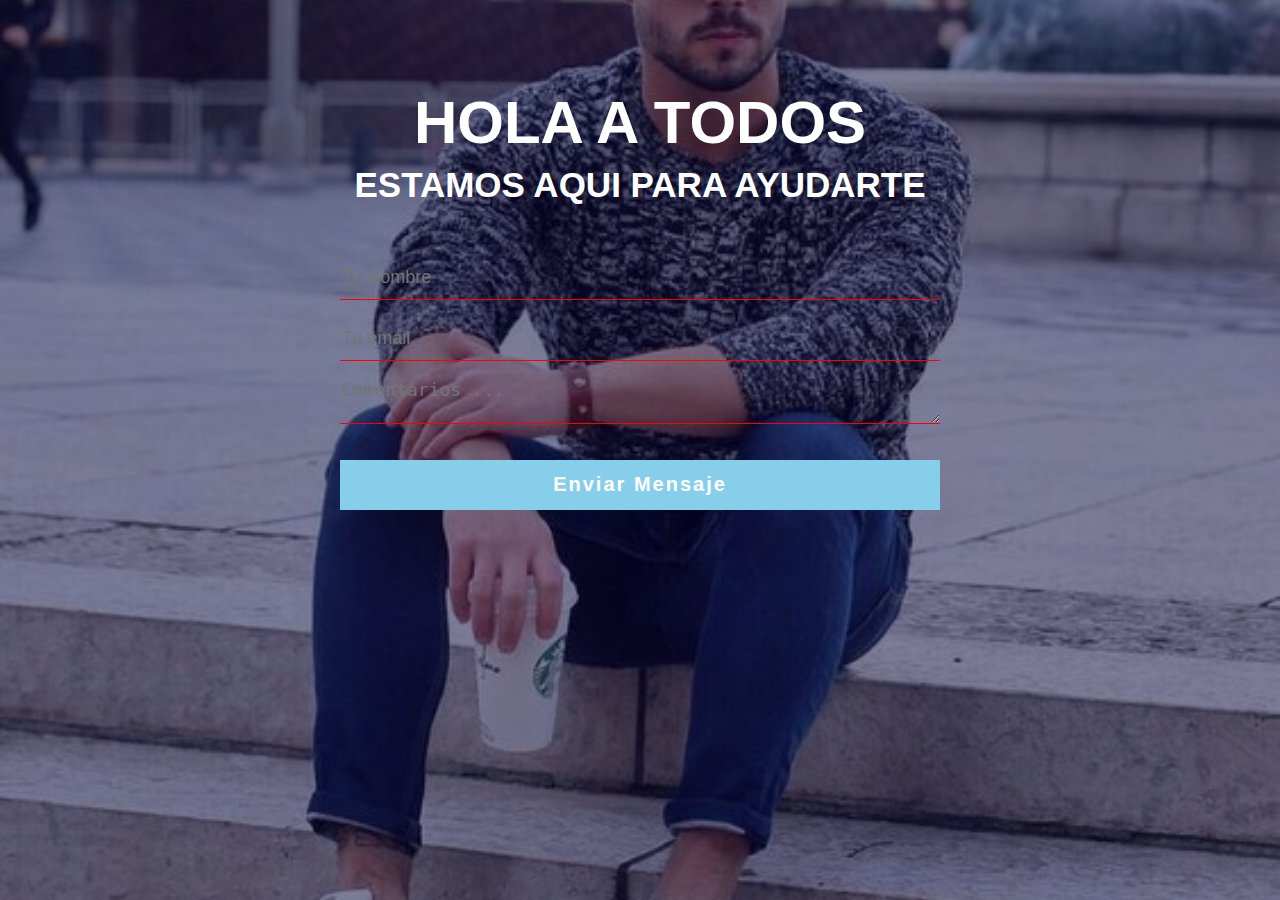
<file: public_html/Rodrigo/index.html>
<html>
    
<head>
    
<title>formulario de contacto</title>
  <link rel="stylesheet" type="text/css" href="style.css">
    
</head>
<body>
    
<div class="contact-title">
<h1>Hola a todos </h1>
<h2>Estamos aqui para ayudarte</h2>
</div>
    
    <div
        class="contact-form">
        <form id="contact-form" method="post" action="contact-form-handler.php">
            <input name="name" type="text" class="form-control" placeholder="Tu Nombre" required>
            <br>
             <input name="email" type="email" class="form-control" placeholder="Tu email" required>
            <br>
            <textarea name="message" class="form-control" placeholder="Comentarios ..." row="4" required></textarea>
            <br>
            <input type="submit" class="form-control submit"value="Enviar Mensaje">
        
        </form>
    </div>
</body>
</html>
</file>
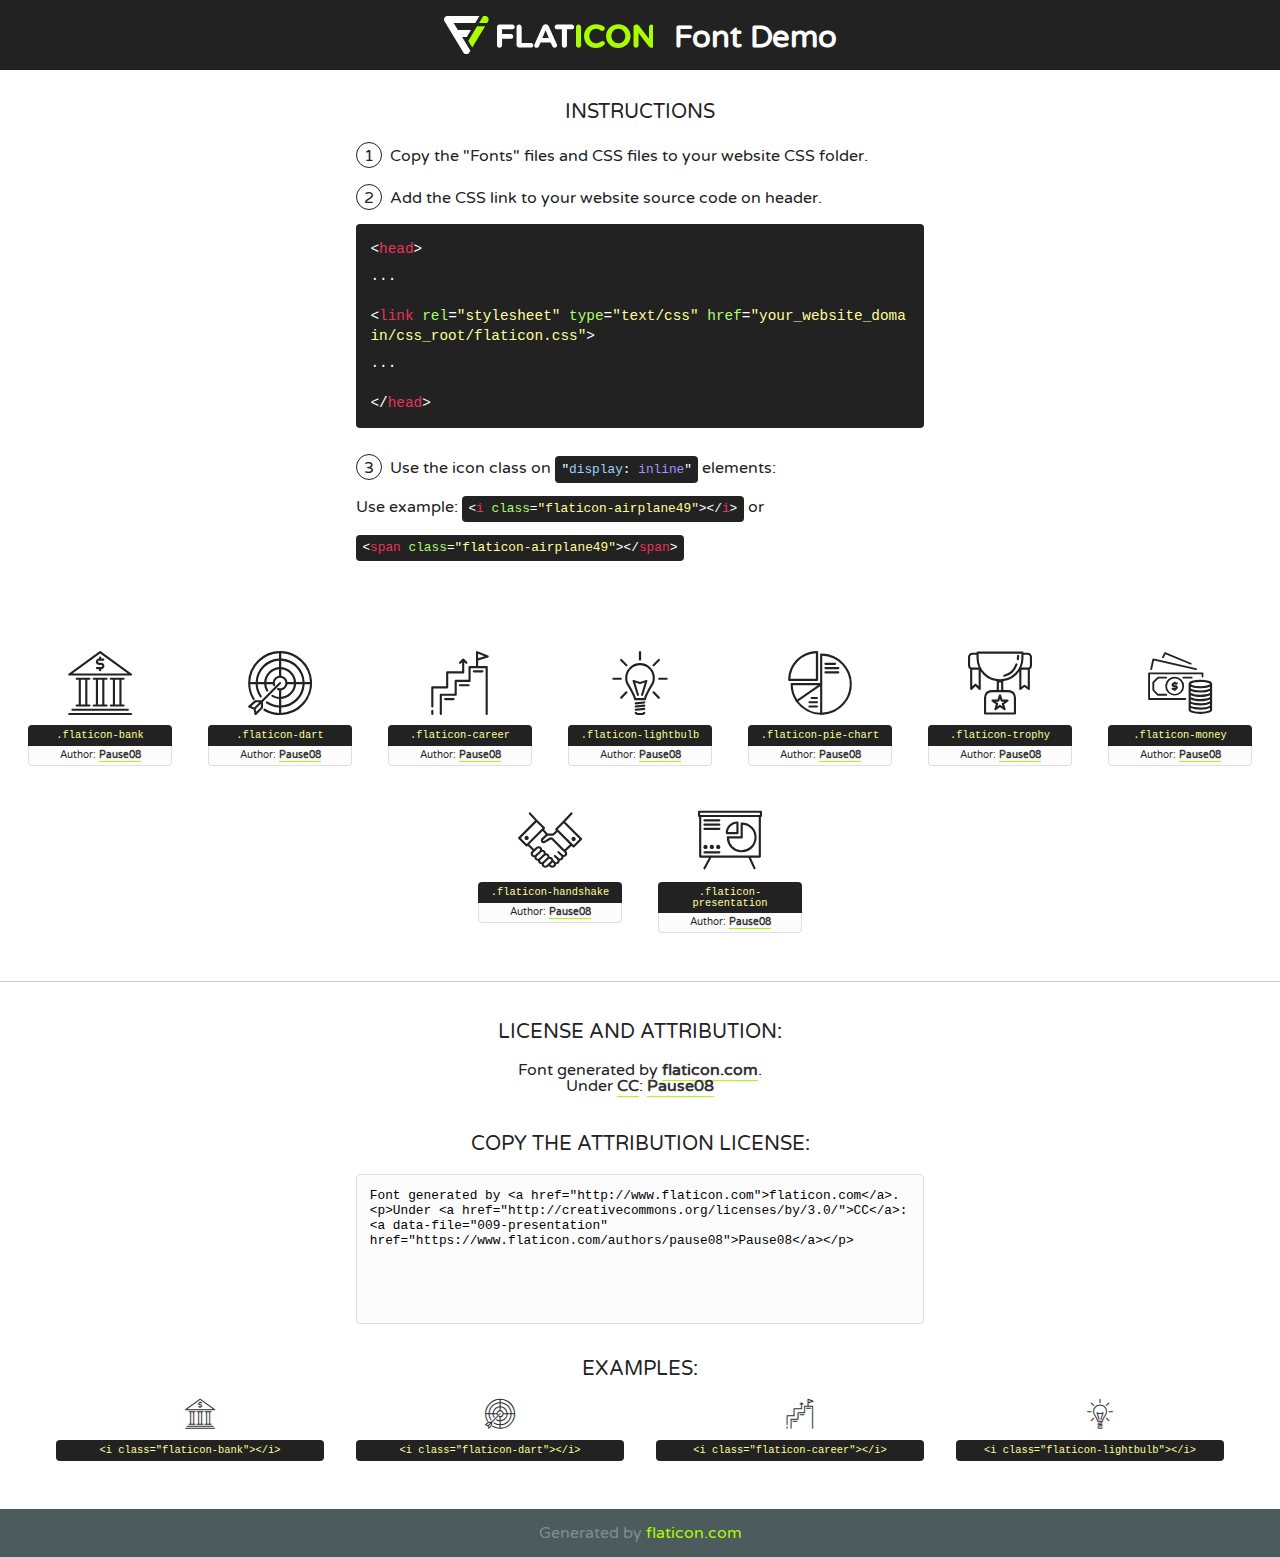
<file: public_html/fonts/flaticon/font/flaticon.html>
<!DOCTYPE html>
<!--
  Flaticon icon font: Flaticon
  Creation date: 22/05/2018 03:49
-->
<html>
<!DOCTYPE html>
<html>

<head>
    <title>Flaticon WebFont</title>
    <link href="http://fonts.googleapis.com/css?family=Varela+Round" rel="stylesheet" type="text/css" />
    <link rel="stylesheet" type="text/css" href="flaticon.css">
    <meta charset="UTF-8">
    <style>
    html, body, div, span, applet, object, iframe,
    h1, h2, h3, h4, h5, h6, p, blockquote, pre,
    a, abbr, acronym, address, big, cite, code,
    del, dfn, em, img, ins, kbd, q, s, samp,
    small, strike, strong, sub, sup, tt, var,
    b, u, i, center,
    dl, dt, dd, ol, ul, li,
    fieldset, form, label, legend,
    table, caption, tbody, tfoot, thead, tr, th, td,
    article, aside, canvas, details, embed, 
    figure, figcaption, footer, header, hgroup, 
    menu, nav, output, ruby, section, summary,
    time, mark, audio, video {
        margin: 0;
        padding: 0;
        border: 0;
        font-size: 100%;
        font: inherit;
        vertical-align: baseline;
    }
    /* HTML5 display-role reset for older browsers */
    article, aside, details, figcaption, figure, 
    footer, header, hgroup, menu, nav, section {
        display: block;
    }
    body {
        line-height: 1;
    }
    ol, ul {
        list-style: none;
    }
    blockquote, q {
        quotes: none;
    }
    blockquote:before, blockquote:after,
    q:before, q:after {
        content: '';
        content: none;
    }
    table {
        border-collapse: collapse;
        border-spacing: 0;
    }
    body {
        font-family: 'Varela Round', Helvetica, Arial, sans-serif;
        font-size: 16px;
        color: #222;
    }
    a {
        color: #333;
        border-bottom: 1px solid #a9fd00;
        font-weight: bold;
        text-decoration: none;
    }
    * {
        -moz-box-sizing: border-box;
        -webkit-box-sizing: border-box;
        box-sizing: border-box;
        margin: 0;
        padding: 0;
    }
    [class^="flaticon-"]:before, [class*=" flaticon-"]:before, [class^="flaticon-"]:after, [class*=" flaticon-"]:after {
        font-family: Flaticon;
        font-size: 30px;
        font-style: normal;
        margin-left: 20px;
        color: #333;
    }
    .wrapper {
        max-width: 600px;
        margin: auto;
        padding: 0 1em;
    }
    .title {
        font-size: 1.25em;
        text-align: center;
        margin-bottom: 1em;
        text-transform: uppercase;
    }
    header {
        text-align: center;
        background-color: #222;
        color: #fff;
        padding: 1em;
    }
    header .logo {
        width: 210px;
        height: 38px;
        display: inline-block;
        vertical-align: middle;
        margin-right: 1em;
        border: none;
    }
    header strong {
        font-size: 1.95em;
        font-weight: bold;
        vertical-align: middle;
        margin-top: 5px;
        display: inline-block;
    }
    .demo {
        margin: 2em auto;
        line-height: 1.25em;
    }
    .demo ul li {
        margin-bottom: 1em;
    }
    .demo ul li .num {
        color: #222;
        border-radius: 20px;
        display: inline-block;
        width: 26px;
        padding: 3px;
        height: 26px;
        text-align: center;
        margin-right: 0.5em;
        border: 1px solid #222;
    }
    .demo ul li code {
        background-color: #222;
        border-radius: 4px;
        padding: 0.25em 0.5em;
        display: inline-block;
        color: #fff;
        font-family: Consolas,Monaco,Lucida Console,Liberation Mono,DejaVu Sans Mono,Bitstream Vera Sans Mono,Courier New, monospace;
        font-weight: lighter;
        margin-top: 1em;
        font-size: 0.8em;
        word-break: break-all;
    }
    .demo ul li code.big {
        padding: 1em;
        font-size: 0.9em;
    }
    .demo ul li code .red {
        color: #EF3159;
    }
    .demo ul li code .green {
        color: #ACFF65;
    }
    .demo ul li code .yellow {
        color: #FFFF99;
    }
    .demo ul li code .blue {
        color: #99D3FF;
    }
    .demo ul li code .purple {
        color: #A295FF;
    }
    .demo ul li code .dots {
        margin-top: 0.5em;
        display: block;
    }
    #glyphs {
        border-bottom: 1px solid #ccc;
        padding: 2em 0;
        text-align: center;
    }
    .glyph {
        display: inline-block;
        width: 9em;
        margin: 1em;
        text-align: center;
        vertical-align: top;
        background: #FFF;
    }
    .glyph .glyph-icon {
        padding: 10px;
        display: block;
        font-family:"Flaticon";
        font-size: 64px;
        line-height: 1;
    }
    .glyph .glyph-icon:before {
        font-size: 64px;
        color: #222;
        margin-left: 0;
    }
    .class-name {
        font-size: 0.65em;
        background-color: #222;
        color: #fff;
        border-radius: 4px 4px 0 0;
        padding: 0.5em;
        color: #FFFF99;
        font-family: Consolas,Monaco,Lucida Console,Liberation Mono,DejaVu Sans Mono,Bitstream Vera Sans Mono,Courier New, monospace;
    }
    .author-name {
        font-size: 0.6em;
        background-color: #fcfcfd;
        border: 1px solid #DEDEE4;
        border-top: 0;
        border-radius: 0 0 4px 4px;
        padding: 0.5em;
    }
    .class-name:last-child {
        font-size: 10px;
        color:#888;
    }
    .class-name:last-child a {
        font-size: 10px;
        color:#555;
    }
    .class-name:last-child a:hover {
        color:#a9fd00;
    }
    .glyph > input {
        display: block;
        width: 100px;
        margin: 5px auto;
        text-align: center;
        font-size: 12px;
        cursor: text;
    }
    .glyph > input.icon-input {
        font-family:"Flaticon";
        font-size: 16px;
        margin-bottom: 10px;
    }
    .attribution .title {
        margin-top: 2em;
    }
    .attribution textarea {
        background-color: #fcfcfd;
        padding: 1em;
        border: none;
        box-shadow: none;
        border: 1px solid #DEDEE4;
        border-radius: 4px;
        resize: none;
        width: 100%;
        height: 150px;
        font-size: 0.8em;
        font-family: Consolas,Monaco,Lucida Console,Liberation Mono,DejaVu Sans Mono,Bitstream Vera Sans Mono,Courier New, monospace;
        -webkit-appearance: none;
    }
    .iconsuse {
        margin: 2em auto;
        text-align: center;
        max-width: 1200px;
    }
    .iconsuse:after {
        content: '';
        display: table;
        clear: both;
    }
    .iconsuse .image {
        float: left;
        width: 25%;
        padding: 0 1em;
    }
    .iconsuse .image p {
        margin-bottom: 1em;
    }
    .iconsuse .image span {
        display: block;
        font-size: 0.65em;
        background-color: #222;
        color: #fff;
        border-radius: 4px;
        padding: 0.5em;
        color: #FFFF99;
        margin-top: 1em;
        font-family: Consolas,Monaco,Lucida Console,Liberation Mono,DejaVu Sans Mono,Bitstream Vera Sans Mono,Courier New, monospace;
    }
    #footer {
        text-align: center;
        background-color: #4C5B5C;
        color: #7c9192;
        padding: 1em;
    }
    #footer a {
        border: none;
        color: #a9fd00;
        font-weight: normal;
    }
    @media (max-width: 960px) {
        .iconsuse .image {
            width: 50%;
        }
    }
    @media (max-width: 560px) {
        .iconsuse .image {
            width: 100%;
        }
    }
    </style>
</head>

<body class="characters-off">

    <header>
        <a href="http://www.flaticon.com" target="_blank" class="logo">
            <svg version="1.1" xmlns="http://www.w3.org/2000/svg" xmlns:xlink="http://www.w3.org/1999/xlink" xmlns:a="http://ns.adobe.com/AdobeSVGViewerExtensions/3.0/" viewBox="0 0 560.875 102.036" enable-background="new 0 0 560.875 102.036" xml:space="preserve">
                <defs>
                </defs>
                <g>
                    <g class="letters">
                        <path fill="#ffffff" d="M141.596,29.675c0-3.777,2.985-6.767,6.764-6.767h34.438c3.426,0,6.15,2.728,6.15,6.15
                        c0,3.43-2.724,6.149-6.15,6.149h-27.674v13.091h23.719c3.429,0,6.151,2.724,6.151,6.15c0,3.43-2.723,6.149-6.151,6.149h-23.719
                        v17.574c0,3.773-2.986,6.761-6.764,6.761c-3.779,0-6.764-2.989-6.764-6.761V29.675z"></path>
                        <path fill="#ffffff" d="M193.844,29.149c0-3.781,2.985-6.767,6.764-6.767c3.776,0,6.763,2.985,6.763,6.767v42.957h25.039
                        c3.426,0,6.149,2.726,6.149,6.153c0,3.425-2.723,6.15-6.149,6.15h-31.802c-3.779,0-6.764-2.986-6.764-6.768V29.149z"></path>
                        <path fill="#ffffff" d="M241.891,75.71l21.438-48.407c1.492-3.341,4.215-5.357,7.906-5.357h0.792
                        c3.686,0,6.323,2.017,7.815,5.357l21.439,48.407c0.436,0.967,0.701,1.845,0.701,2.723c0,3.602-2.809,6.501-6.414,6.501
                        c-3.161,0-5.269-1.845-6.499-4.655l-4.132-9.661h-27.059l-4.301,10.102c-1.144,2.631-3.426,4.214-6.237,4.214
                        c-3.517,0-6.24-2.81-6.24-6.325C241.1,77.64,241.451,76.677,241.891,75.71z M279.932,58.666l-8.521-20.297l-8.526,20.297H279.932
                        z"></path>
                        <path fill="#ffffff" d="M314.864,35.387H301.86c-3.429,0-6.239-2.813-6.239-6.238c0-3.429,2.811-6.24,6.239-6.24h39.533
                        c3.426,0,6.237,2.811,6.237,6.24c0,3.425-2.811,6.238-6.237,6.238h-13.001v42.785c0,3.773-2.99,6.761-6.764,6.761
                        c-3.779,0-6.764-2.989-6.764-6.761V35.387z"></path>
                        <path fill="#A9FD00" d="M352.615,29.149c0-3.781,2.985-6.767,6.767-6.767c3.774,0,6.761,2.985,6.761,6.767v49.024
                        c0,3.773-2.987,6.761-6.761,6.761c-3.781,0-6.767-2.989-6.767-6.761V29.149z"></path>
                        <path fill="#A9FD00" d="M374.132,53.836v-0.179c0-17.481,13.178-31.801,32.065-31.801c9.22,0,15.459,2.458,20.557,6.238
                        c1.402,1.054,2.637,2.985,2.637,5.357c0,3.692-2.985,6.59-6.681,6.59c-1.845,0-3.071-0.702-4.044-1.319
                        c-3.776-2.813-7.729-4.393-12.562-4.393c-10.364,0-17.831,8.611-17.831,19.154v0.173c0,10.542,7.291,19.329,17.831,19.329
                        c5.715,0,9.492-1.756,13.359-4.834c1.049-0.874,2.458-1.491,4.039-1.491c3.429,0,6.325,2.813,6.325,6.236
                        c0,2.106-1.056,3.78-2.282,4.834c-5.539,4.834-12.036,7.733-21.878,7.733C387.572,85.464,374.132,71.493,374.132,53.836z"></path>
                        <path fill="#A9FD00" d="M433.009,53.836v-0.179c0-17.481,13.79-31.801,32.766-31.801c18.981,0,32.592,14.143,32.592,31.628v0.173
                        c0,17.483-13.785,31.807-32.769,31.807C446.625,85.464,433.009,71.32,433.009,53.836z M484.224,53.836v-0.179
                        c0-10.539-7.725-19.326-18.626-19.326c-10.893,0-18.449,8.611-18.449,19.154v0.173c0,10.542,7.73,19.329,18.626,19.329
                        C476.676,72.986,484.224,64.378,484.224,53.836z"></path>
                        <path fill="#A9FD00" d="M506.233,29.321c0-3.774,2.99-6.763,6.767-6.763h1.401c3.252,0,5.183,1.583,7.029,3.953l26.093,34.265
                        V29.059c0-3.692,2.99-6.677,6.681-6.677c3.683,0,6.671,2.985,6.671,6.677v48.934c0,3.78-2.987,6.765-6.764,6.765h-0.436
                        c-3.257,0-5.188-1.581-7.034-3.953l-27.056-35.492v32.944c0,3.687-2.985,6.676-6.678,6.676c-3.683,0-6.673-2.989-6.673-6.676
                        V29.321z"></path>
                    </g>
                    <g class="insignia">
                        <path fill="#ffffff" d="M48.372,56.137h12.517l11.156-18.537H37.186L25.688,18.539h57.825L94.668,0H9.271
                        C5.925,0,2.842,1.801,1.198,4.716c-1.644,2.907-1.593,6.482,0.134,9.343l50.38,83.501c1.678,2.781,4.689,4.476,7.938,4.476
                        c3.246,0,6.257-1.695,7.935-4.476l2.898-4.804L48.372,56.137z"></path>
                        <g class="i">
                            <path fill="#A9FD00" d="M93.575,18.539h0.031v0.004l21.652,0.004l2.705-4.488c1.727-2.861,1.778-6.436,0.133-9.343
                            C116.454,1.801,113.371,0,110.026,0h-5.294L93.575,18.539z"></path>
                            <polygon fill="#A9FD00" points="88.291,27.356 64.725,66.486 75.519,84.404 109.942,27.356"></polygon>
                        </g>
                    </g>
                </g>
            </svg>
        </a>
        <strong>Font Demo</strong>
    </header>


    <section class="demo wrapper">

        <p class="title">Instructions</p>

        <ul>
            <li>
                <span class="num">1</span>Copy the "Fonts" files and CSS files to your website CSS folder.
            </li>
            <li>
                <span class="num">2</span>Add the CSS link to your website source code on header.
                <code class="big">
                    &lt;<span class="red">head</span>&gt;
                    <br/><span class="dots">...</span>
                    <br/>&lt;<span class="red">link</span> <span class="green">rel</span>=<span class="yellow">"stylesheet"</span> <span class="green">type</span>=<span class="yellow">"text/css"</span> <span class="green">href</span>=<span class="yellow">"your_website_domain/css_root/flaticon.css"</span>&gt;
                    <br/><span class="dots">...</span>
                    <br/>&lt;/<span class="red">head</span>&gt;
                </code>
            </li>

            <li>
                <p>
                    <span class="num">3</span>Use the icon class on <code>"<span class="blue">display</span>:<span class="purple"> inline</span>"</code> elements:
                    <br />
                    Use example: <code>&lt;<span class="red">i</span> <span class="green">class</span>=<span class="yellow">&quot;flaticon-airplane49&quot;</span>&gt;&lt;/<span class="red">i</span>&gt;</code> or <code>&lt;<span class="red">span</span> <span class="green">class</span>=<span class="yellow">&quot;flaticon-airplane49&quot;</span>&gt;&lt;/<span class="red">span</span>&gt;</code>
            </li>
        </ul>

    </section>




   <section id="glyphs">          
    
      
        <div class="glyph"><div class="glyph-icon flaticon-bank"></div>
            <div class="class-name">.flaticon-bank</div>
            <div class="author-name">Author: <a data-file="001-bank" href="https://www.flaticon.com/authors/pause08">Pause08</a> </div> 
        </div>        
        
        <div class="glyph"><div class="glyph-icon flaticon-dart"></div>
            <div class="class-name">.flaticon-dart</div>
            <div class="author-name">Author: <a data-file="002-dart" href="https://www.flaticon.com/authors/pause08">Pause08</a> </div> 
        </div>        
        
        <div class="glyph"><div class="glyph-icon flaticon-career"></div>
            <div class="class-name">.flaticon-career</div>
            <div class="author-name">Author: <a data-file="003-career" href="https://www.flaticon.com/authors/pause08">Pause08</a> </div> 
        </div>        
        
        <div class="glyph"><div class="glyph-icon flaticon-lightbulb"></div>
            <div class="class-name">.flaticon-lightbulb</div>
            <div class="author-name">Author: <a data-file="004-lightbulb" href="https://www.flaticon.com/authors/pause08">Pause08</a> </div> 
        </div>        
        
        <div class="glyph"><div class="glyph-icon flaticon-pie-chart"></div>
            <div class="class-name">.flaticon-pie-chart</div>
            <div class="author-name">Author: <a data-file="005-pie-chart" href="https://www.flaticon.com/authors/pause08">Pause08</a> </div> 
        </div>        
        
        <div class="glyph"><div class="glyph-icon flaticon-trophy"></div>
            <div class="class-name">.flaticon-trophy</div>
            <div class="author-name">Author: <a data-file="006-trophy" href="https://www.flaticon.com/authors/pause08">Pause08</a> </div> 
        </div>        
        
        <div class="glyph"><div class="glyph-icon flaticon-money"></div>
            <div class="class-name">.flaticon-money</div>
            <div class="author-name">Author: <a data-file="007-money" href="https://www.flaticon.com/authors/pause08">Pause08</a> </div> 
        </div>        
        
        <div class="glyph"><div class="glyph-icon flaticon-handshake"></div>
            <div class="class-name">.flaticon-handshake</div>
            <div class="author-name">Author: <a data-file="008-handshake" href="https://www.flaticon.com/authors/pause08">Pause08</a> </div> 
        </div>        
        
        <div class="glyph"><div class="glyph-icon flaticon-presentation"></div>
            <div class="class-name">.flaticon-presentation</div>
            <div class="author-name">Author: <a data-file="009-presentation" href="https://www.flaticon.com/authors/pause08">Pause08</a> </div> 
        </div>        
        

    </section>



    <section class="attribution wrapper"   style="text-align:center;">

      <div class="title">License and attribution:</div><div class="attrDiv">Font generated by <a href="http://www.flaticon.com">flaticon.com</a>. <div><p>Under <a href="http://creativecommons.org/licenses/by/3.0/">CC</a>: <a data-file="009-presentation" href="https://www.flaticon.com/authors/pause08">Pause08</a></p>  </div>
      </div>
      <div class="title">Copy the Attribution License:</div>

    <textarea onclick="this.focus();this.select();">Font generated by &lt;a href=&quot;http://www.flaticon.com&quot;&gt;flaticon.com&lt;/a&gt;. <p>Under <a href="http://creativecommons.org/licenses/by/3.0/">CC</a>: <a data-file="009-presentation" href="https://www.flaticon.com/authors/pause08">Pause08</a></p>  
     </textarea>

    </section>

    <section class="iconsuse">

          <div class="title">Examples:</div>            
             
            <div class="image">
                <p>
                    <i class="glyph-icon flaticon-bank"></i> 
                    <span>&lt;i class=&quot;flaticon-bank&quot;&gt;&lt;/i&gt;</span>
                </p>
            </div>
            
            <div class="image">
                <p>
                    <i class="glyph-icon flaticon-dart"></i> 
                    <span>&lt;i class=&quot;flaticon-dart&quot;&gt;&lt;/i&gt;</span>
                </p>
            </div>
            
            <div class="image">
                <p>
                    <i class="glyph-icon flaticon-career"></i> 
                    <span>&lt;i class=&quot;flaticon-career&quot;&gt;&lt;/i&gt;</span>
                </p>
            </div>
            
            <div class="image">
                <p>
                    <i class="glyph-icon flaticon-lightbulb"></i> 
                    <span>&lt;i class=&quot;flaticon-lightbulb&quot;&gt;&lt;/i&gt;</span>
                </p>
            </div>
                       
        </div>
                            
    </section>

<div id="footer">
    <div>Generated by <a href="http://www.flaticon.com">flaticon.com</a>
    </div>
</div>



</body>
</html>
</file>
<file: public_html/Rodrigo/style.css>
body{
  margin:0; 
  padding:0;
  text-align:center;
  background:linear-gradient(rgba(0,0,50,0.5),rgba(0,0,50,0.5)),url(imagenes/joven.jpg);
  background-size:cover;
  background-position:center;
  font-family: sans-serif;
}

.contact-title
{
    margin-top:120px;
    color: white;
    text-transform: uppercase;
    transition: all 4s ease-in-out;
}
.contact-title h1{
    font-size: 60px;
    line-height: 5px;
}
.contact-title h2{
    font-size: 35px;
}
form
{
    margin-top: 50px;
    transition: all 4s ease-in-out;
}
.form-control
{
    width: 600px;
    background: transparent;
    border: none;
    outline: none;
    border-bottom: 1px solid red;
    color:white;
    font-size: 18px;
    margin-bottom: 16px;
}

input
{
    height: 45px;
    
}
form .submit
{
    background: skyblue;
    border-color: transparent;
    color: #fff;
    font-size: 20px;
    font-weight: bold;
    letter-spacing: 2px;
    height: 50px;
    margin-top: 20px;
}

form.submit:hover
{
    background-color: #f44336;
    cursor: pointer;
}
</file>
<file: public_html/fonts/flaticon/font/flaticon.css>
/*
  	Flaticon icon font: Flaticon
  	Creation date: 22/05/2018 03:49
  	*/

@font-face {
  font-family: "Flaticon";
  src: url("./Flaticon.eot");
  src: url("./Flaticon.eot?#iefix") format("embedded-opentype"),
       url("./Flaticon.woff") format("woff"),
       url("./Flaticon.ttf") format("truetype"),
       url("./Flaticon.svg#Flaticon") format("svg");
  font-weight: normal;
  font-style: normal;
}

@media screen and (-webkit-min-device-pixel-ratio:0) {
  @font-face {
    font-family: "Flaticon";
    src: url("./Flaticon.svg#Flaticon") format("svg");
  }
}

[class^="flaticon-"]:before, [class*=" flaticon-"]:before,
[class^="flaticon-"]:after, [class*=" flaticon-"]:after {   
  font-family: Flaticon;
        font-size: 20px;
font-style: normal;
margin-left: 20px;
}

.flaticon-bank:before { content: "\f100"; }
.flaticon-dart:before { content: "\f101"; }
.flaticon-career:before { content: "\f102"; }
.flaticon-lightbulb:before { content: "\f103"; }
.flaticon-pie-chart:before { content: "\f104"; }
.flaticon-trophy:before { content: "\f105"; }
.flaticon-money:before { content: "\f106"; }
.flaticon-handshake:before { content: "\f107"; }
.flaticon-presentation:before { content: "\f108"; }
</file>
